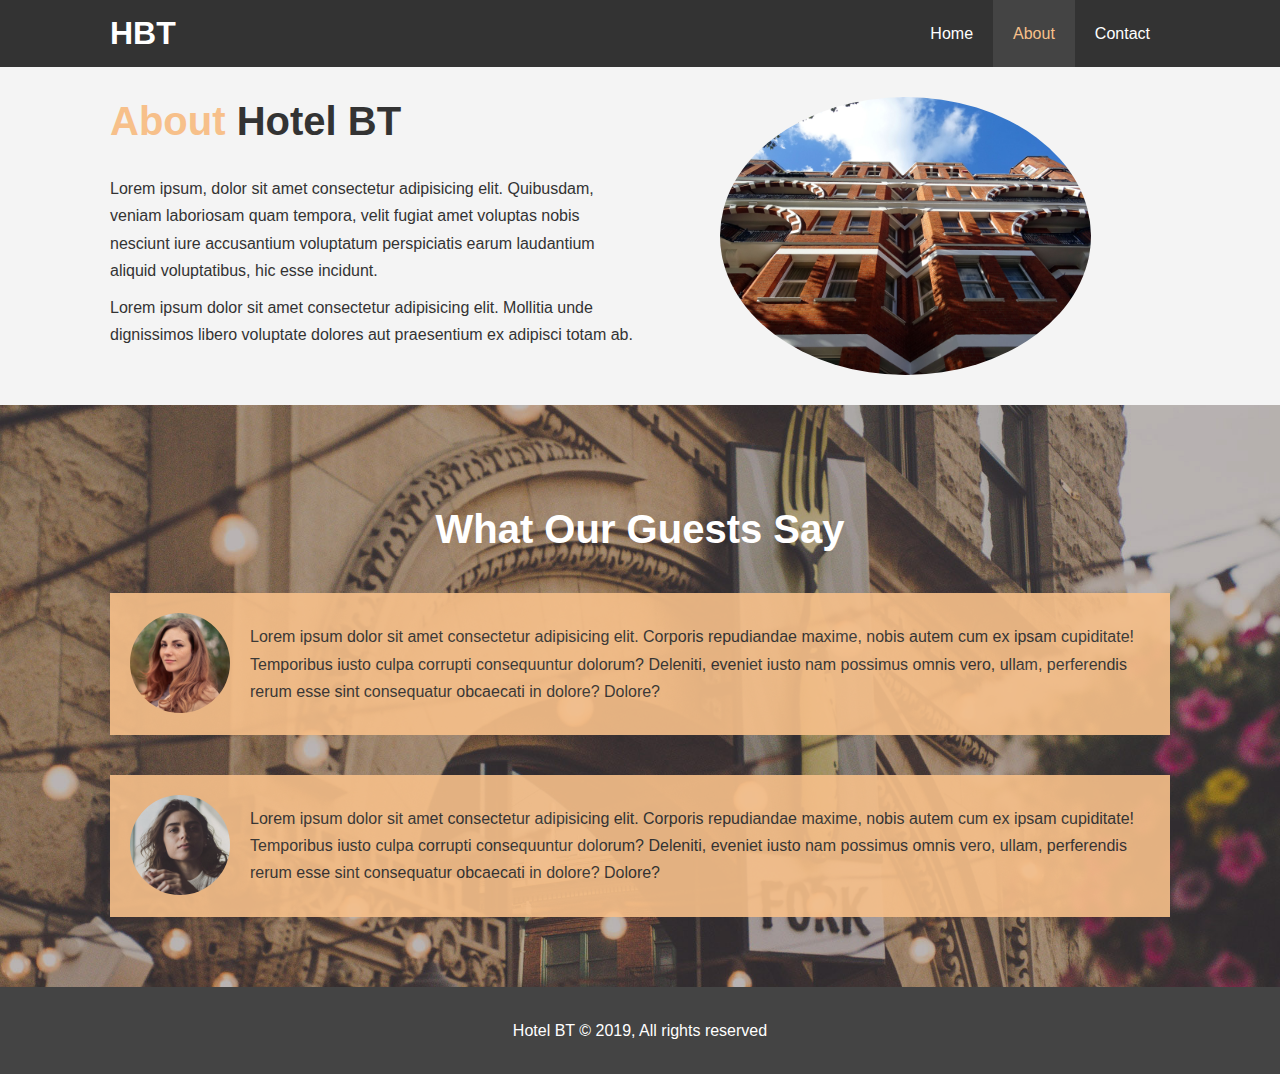
<file: Hotel_Project/about.html>
<!DOCTYPE html>
<html lang="en">

<head>
    <meta charset="UTF-8">
    <meta name="viewport" content="width=device-width, initial-scale=1.0">
    <meta name="description" content="Welcome to the most extraordinary hotel in Boston Massachusetts">
    <meta name="keywords" content="hotel, boston hotel,new england hotel">
    <link rel="stylesheet" href="css/style.css">
    <link rel="stylesheet" media="screen and (max-width: 768px)" href="css/mobile.css">
    <title>Hotel BT | About</title>
</head>

<body>
    <header>
        <!-- Navigation Start -->
        <nav id="navbar">
            <div class="container">
                <h1 class="logo">
                    <a href="index.html">HBT</a>
                </h1>
                <ul>
                    <li>
                        <a href="index.html">Home</a>
                    </li>
                    <li> <a class="current" href="about.html">About</a></li>
                    <li> <a href="contact.html">Contact</a></li>
                </ul>
            </div>
        </nav>
        <!-- Navigation End -->
        <!-- Showcase -->

    </header>
    <section id="about-info" class="bg-light py-3">
        <div class="container">
            <div class="info-left">
                <h1 class="l-heading"><span class="text-primary"> About</span> Hotel BT</h1>
            
            <p>
                Lorem ipsum, dolor sit amet consectetur adipisicing elit. Quibusdam, veniam laboriosam quam tempora,
                velit fugiat amet voluptas nobis nesciunt iure accusantium voluptatum perspiciatis earum laudantium
                aliquid voluptatibus, hic esse incidunt.
            </p>
            <p>Lorem ipsum dolor sit amet consectetur adipisicing elit. Mollitia unde dignissimos libero voluptate
                dolores aut praesentium ex adipisci totam ab.</p>
            </div>
            <div class="info-right">
                <img src="./img/photo-2.jpg" alt="Hotel">
            </div>
        </div>
    </section>

    <div class="clr"></div>


    <section id="testimonials" class="py-3">
        <div class="container">
            <h2 class="l-heading">
                What Our Guests Say
            </h2>
            <div class="testimonial bg-primary">
                <img src="./img/person-1.jpg" alt="Samantha">
                <p>Lorem ipsum dolor sit amet consectetur adipisicing elit. Corporis repudiandae maxime, nobis autem cum ex ipsam cupiditate! Temporibus iusto culpa corrupti consequuntur dolorum? Deleniti, eveniet iusto nam possimus omnis vero, ullam, perferendis rerum esse sint consequatur obcaecati in dolore? Dolore?</p>
            </div>

            
            <div class="testimonial bg-primary">
                <img src="./img/person-2.jpg" alt="Jen">
                <p>Lorem ipsum dolor sit amet consectetur adipisicing elit. Corporis repudiandae maxime, nobis autem cum ex ipsam cupiditate! Temporibus iusto culpa corrupti consequuntur dolorum? Deleniti, eveniet iusto nam possimus omnis vero, ullam, perferendis rerum esse sint consequatur obcaecati in dolore? Dolore?</p>
            </div>
        </div>
    </section>
    <footer id="main-footer">
        <p>Hotel BT &copy; 2019, All rights reserved</p>

    </footer>
</body>

</html>
</file>
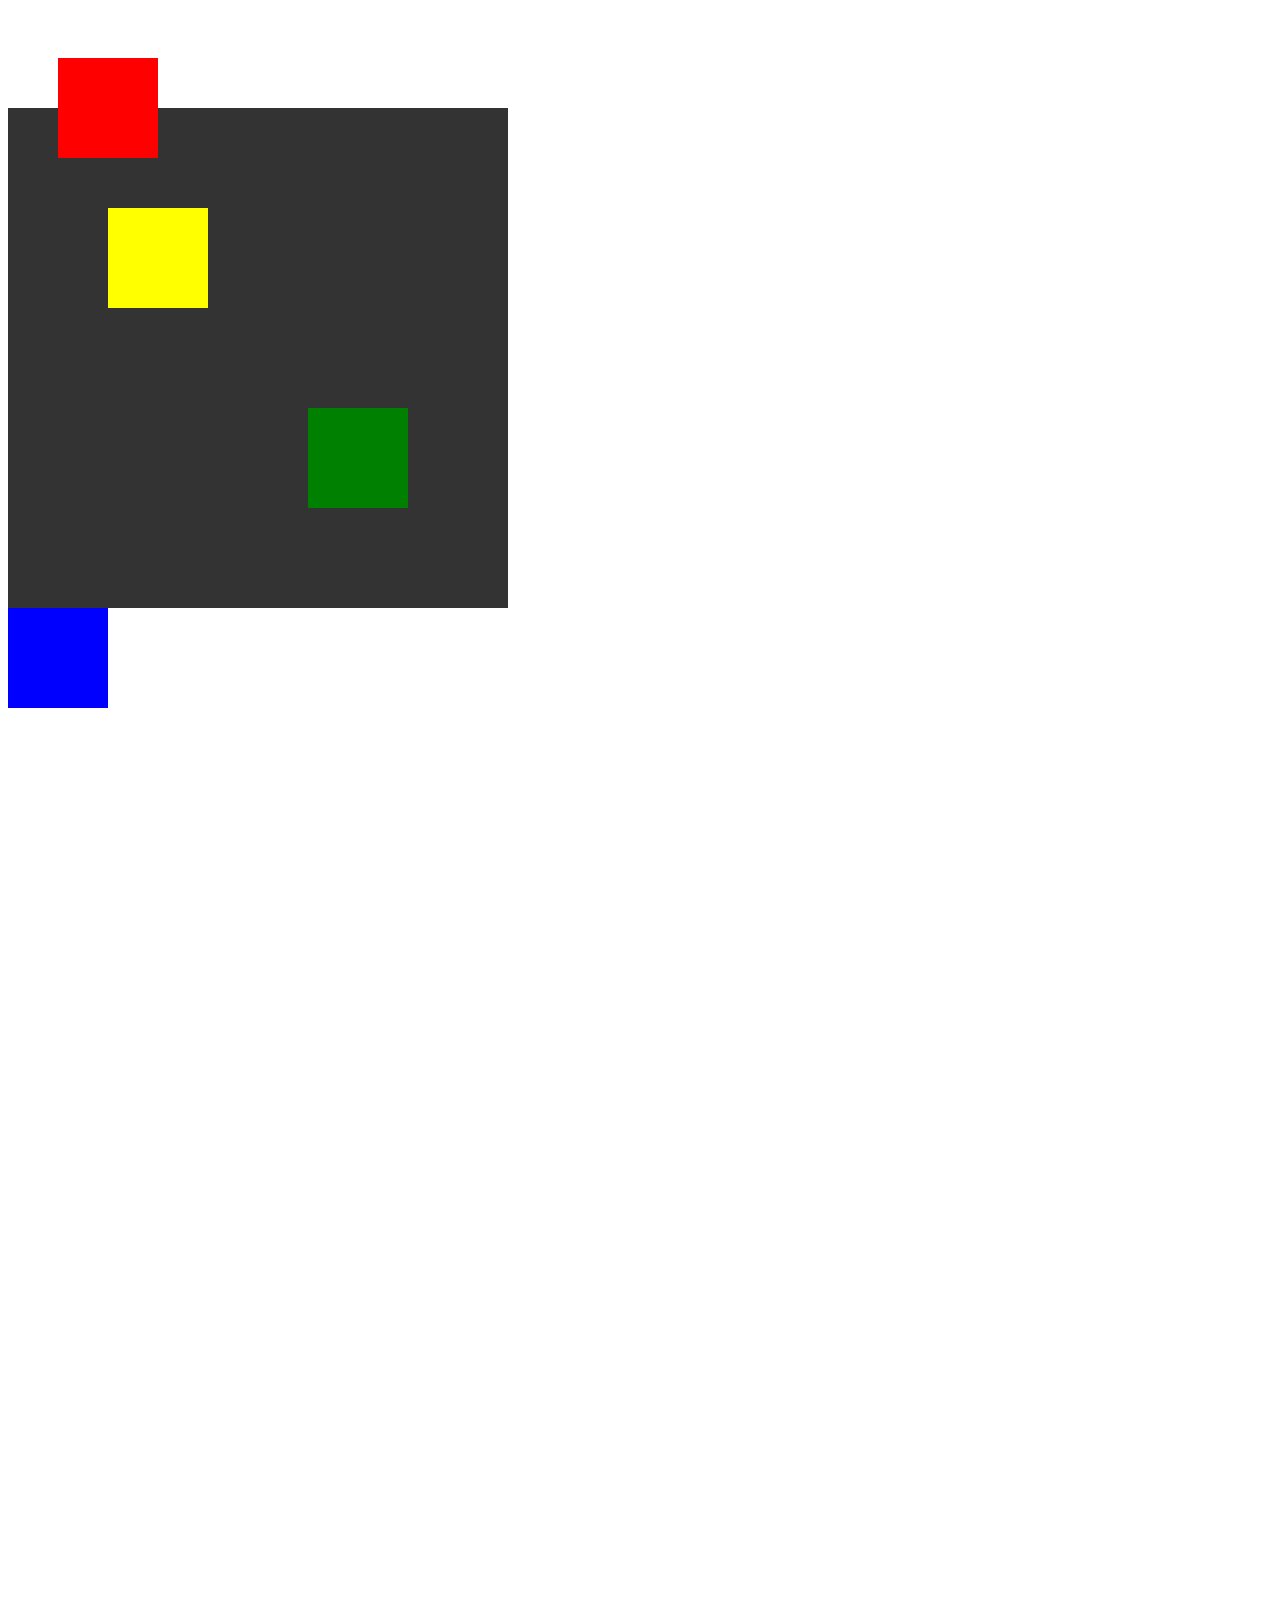
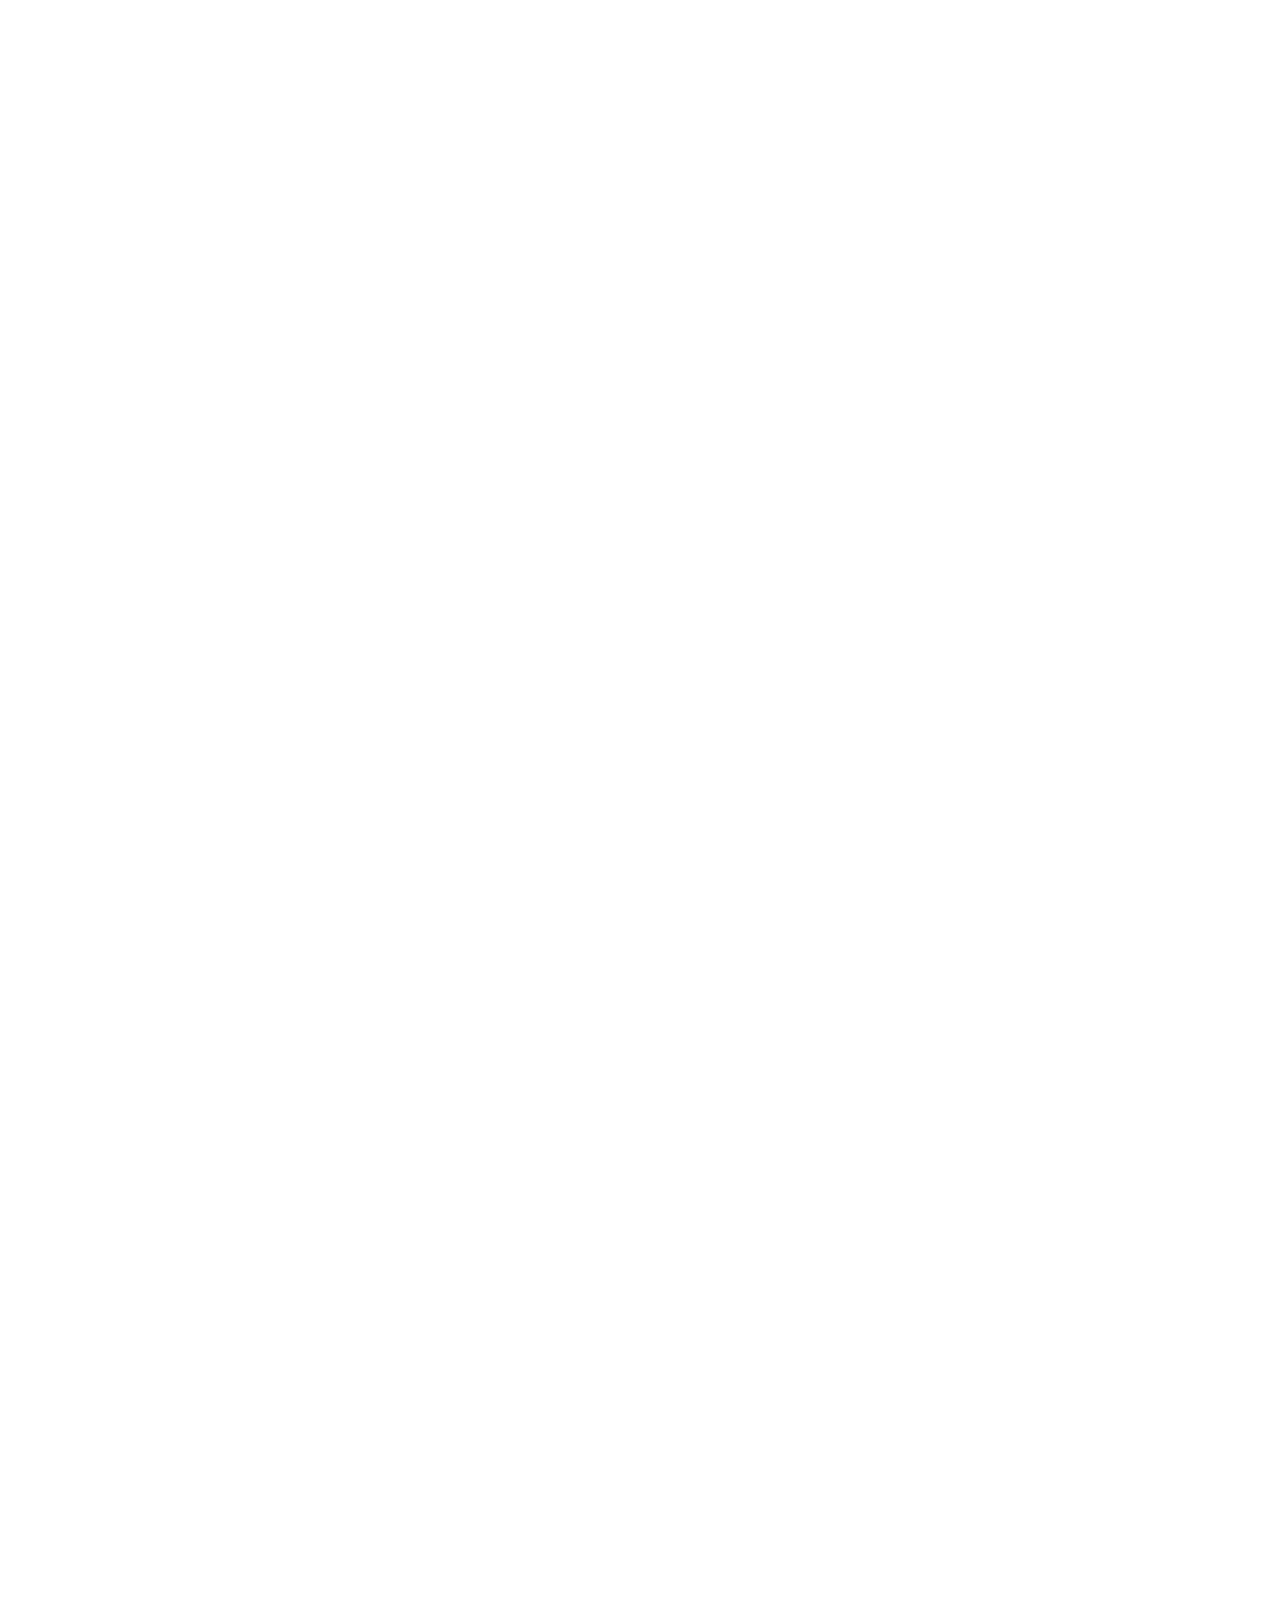
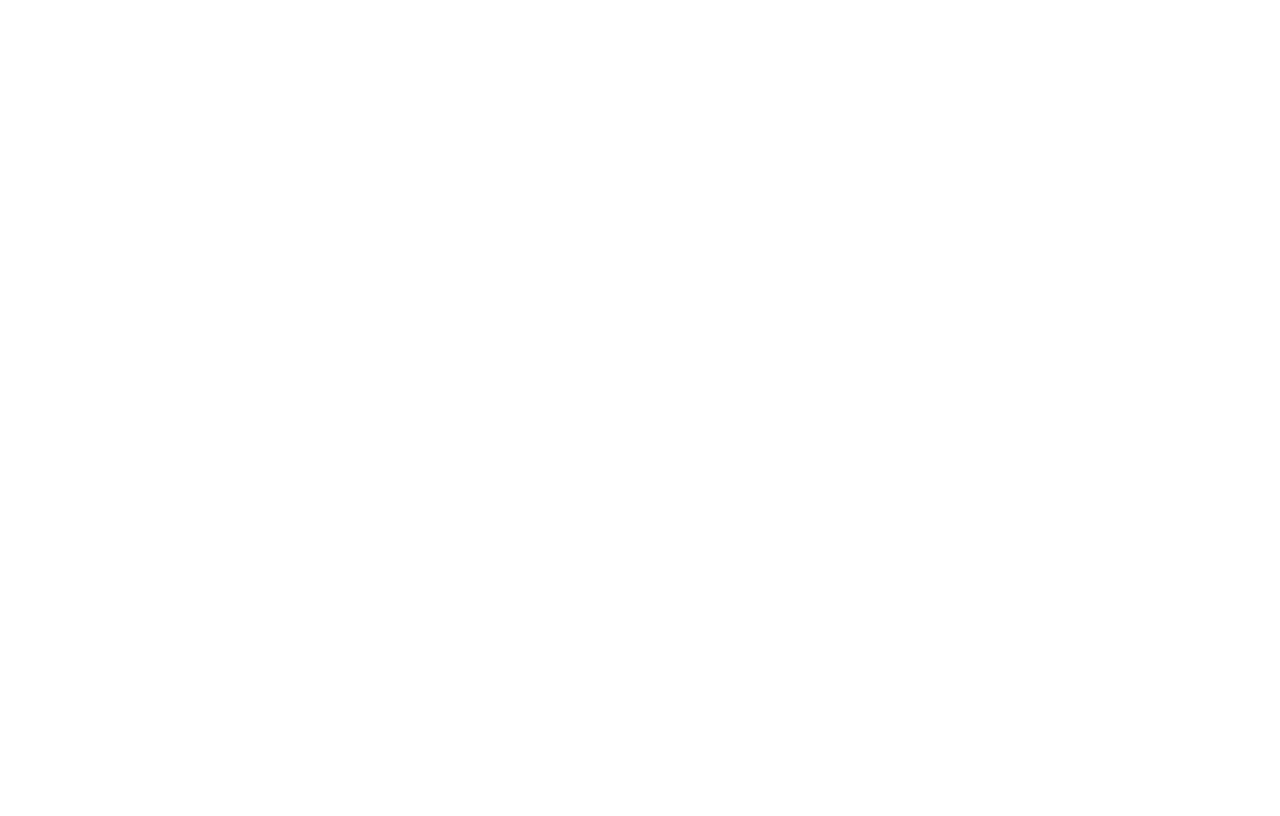
<file: Navigation/11_Position.html>
<!DOCTYPE html>
<html lang="en">
<head>
    <meta charset="UTF-8">
    <meta name="viewport" content="width=device-width, initial-scale=1.0">
    <title>CSS Positioning</title>
    <style>
        body{
            height: 4000px;
        }
        .box {
            width: 100px;
            height: 100px;
            
        }
        .container {
            width: 500px;
            height: 500px;
            background: #333;
            position: relative;
        }
        #box1  {
            background: red;
            position: relative;
            top: 50px;
            left: 50px;
            z-index: 1;
        }
        #box2 {
            position: absolute;
            top: 100px;
            left: 100px;
            background: yellow;
            
        }
        #box3 {
            background: green;
            position: absolute;
            bottom: 100px;
            right: 100px;
        }
        #box4 {
            background: blue;
            position: fixed;
        }
        #box5 {
            background: orange;
            position: sticky;
            top:0;
            z-index: -1;
        }
    </style>
</head>
<body>
    <div id="box1" class="box"></div>
    <div class="container">
    <div id="box2" class="box"></div>
    <div id="box3" class="box"></div>
</div>
    <div id="box4" class="box"></div>
    <div id="box5" class="box"></div>
</body>
</html>
</file>
<file: Hotel_Project/css/mobile.css>
/* Navbar */

#navbar .logo {
  float: none;
  text-align: center;
}

#navbar ul,
#navbar ul li {
  float: none;
}

#navbar li a {
  padding: 5px;
  border-bottom: #444 dotted 1px;
}

/* End navbar */

/* Showcase */
#showcase {
  height: 100%;
}

#showcase .showcase-content {
  padding-top: 70px;
  padding-bottom: 30px;
}

/* End showcase */

/* Hotel Info section */

#home-info {
  height: 550px;
}

#home-info .info-img {
  display: none;
}

#home-info .info-content {
  float: none;
  width: 100%;
}

/* End hotel info */

/* Boxes */

.box {
  float: none;
  width: 100%;
}

/* todo */
/* End of box */

/* About page */

#about-info .info-right,
#about-info .info-left {
  float: none;
  width: 100%;
}
.l-heading {
  text-align: center;
}

#about-info .info-right {
  margin-top: 30px;
}

/* End about */

/* Contact page start */

#contact-info .box {
  border-bottom: #444 dotted 1px;
}
</file>
<file: Hotel_Project/css/style.css>
/* Reset */
* {
  padding: 0;
  margin: 0;
  box-sizing: border-box;
}

/* Main Styling for core elements */

html,
body {
  font-family: "Segoe UI", Tahoma, Geneva, Verdana, sans-serif;
  line-height: 1.7em;
}

a {
  color: #333;
  text-decoration: none;
}

h1,
h2,
h3 {
  padding-bottom: 20px;
}

p {
  margin: 10px 0;
}

/* Utility classes */
.container {
  margin: auto;
  max-width: 1100px;
  overflow: auto;
  padding: 0 20px;
}

.text-primary {
  color: #f7c08a;
}

.lead {
  font-size: 20px;
}

.btn {
  display: inline-block;
  font-size: 18px;
  color: #fff;
  background: #333;
  padding: 13px 20px;
  border: none;
  cursor: pointer;
}

.btn:hover {
  background: #f7c08a;
  color: #333;
}

.btn-light {
  background: #f4f4f4;
  color: #333;
}

.bg-dark {
  background: #333;
  color: #fff;
}

.bg-light {
  background: #f4f4f4;
  color: #333;
}

.bg-primary {
  color: #333;
  background: #f7c08a;
}

.clr {
  clear: both;
}

.l-heading {
  font-size: 40px;
  line-height: 1.2;
}
/* End utility classes */

/* Padding */
.py-1 {
  padding: 10px 0;
}
.py-2 {
  padding: 20px 0;
}
.py-3 {
  padding: 30px 0;
}

/*End  Padding */

/* Navbar area */

#navbar {
  background: #333;
  color: white;
  overflow: auto;
}

#navbar a {
  color: #fff;
}

#navbar .logo {
  float: left;
  padding-top: 20px;
}

#navbar ul {
  list-style: none;
  float: right;
}

#navbar ul li {
  float: left;
}

#navbar ul li a {
  display: block;
  padding: 20px;
  text-align: center;
}

#navbar ul li a:hover,
#navbar ul li a.current {
  background: #444;
  color: #f7c08a;
}

/* End Navbar */

/* Showcase styles */

#showcase {
  background: url("../img/showcase.jpg") no-repeat center center/cover;
  height: 600px;
}

#showcase .showcase-content {
  color: #fff;
  text-align: center;
  padding-top: 170px;
}

#showcase .showcase-content h1 {
  font-size: 60px;
  line-height: 1.2em;
}

#showcase .showcase-content p {
  padding-bottom: 20px;
  line-height: 1.7em;
}
/* End of showcase */

/* Info about hotel section */

#home-info {
  height: 450px;
}

#home-info .info-img {
  float: left;
  width: 50%;
  background: url("../img/photo-1.jpg") no-repeat;
  min-height: 100%;
}

#home-info .info-content {
  float: right;
  width: 50%;
  height: 100%;
  text-align: center;
  padding: 50px 30px;
  overflow: hidden;
}

#home-info .info-content p {
  padding-bottom: 30px;
}

/* Features section */
.box {
  float: left;
  width: 33.3%;
  padding: 50px;
  text-align: center;
}

.box i {
  margin-bottom: 10px;
}

/* About Page */
#about-info .info-right {
  float: right;
  width: 50%;
  min-height: 100%;
}

#about-info .info-right img {
  display: block;
  width: 70%;
  margin: auto;
  border-radius: 5050%;
}

#about-info .info-left {
  float: left;
  width: 50%;
  min-height: 100%;
}

/* Testimonials */

#testimonials {
  height: 100%;
  background: url("../img/test-bg.jpg") no-repeat center center/cover;
  padding-top: 100px;
}

#testimonials .testimonial img {
  width: 100px;
  float: left;
  margin-right: 20px;
  border-radius: 50%;
}

#testimonials h2 {
  color: #fff;
  text-align: center;
  padding-bottom: 40px;
}

#testimonials .testimonial {
  padding: 20px;
  margin-bottom: 40px;
  opacity: 0.9;
}

/* Contact page */
#contact-form .form-group {
  margin-bottom: 20px;
}

#contact-form label {
  display: block;
  margin-bottom: 5px;
}

#contact-form input,
#contact-form textarea {
  width: 100%;
  padding: 10px;
}

#contact-form textarea {
  height: 200px;
}

#contact-form input:focus,
#contact-form textarea:focus {
  outline: none;
  border-color: #f7c08a;
}

/* End contact page */
/* Footer section */
#main-footer {
  text-align: center;
  background: #444;
  color: #fff;
  padding: 20px;
}
</file>
